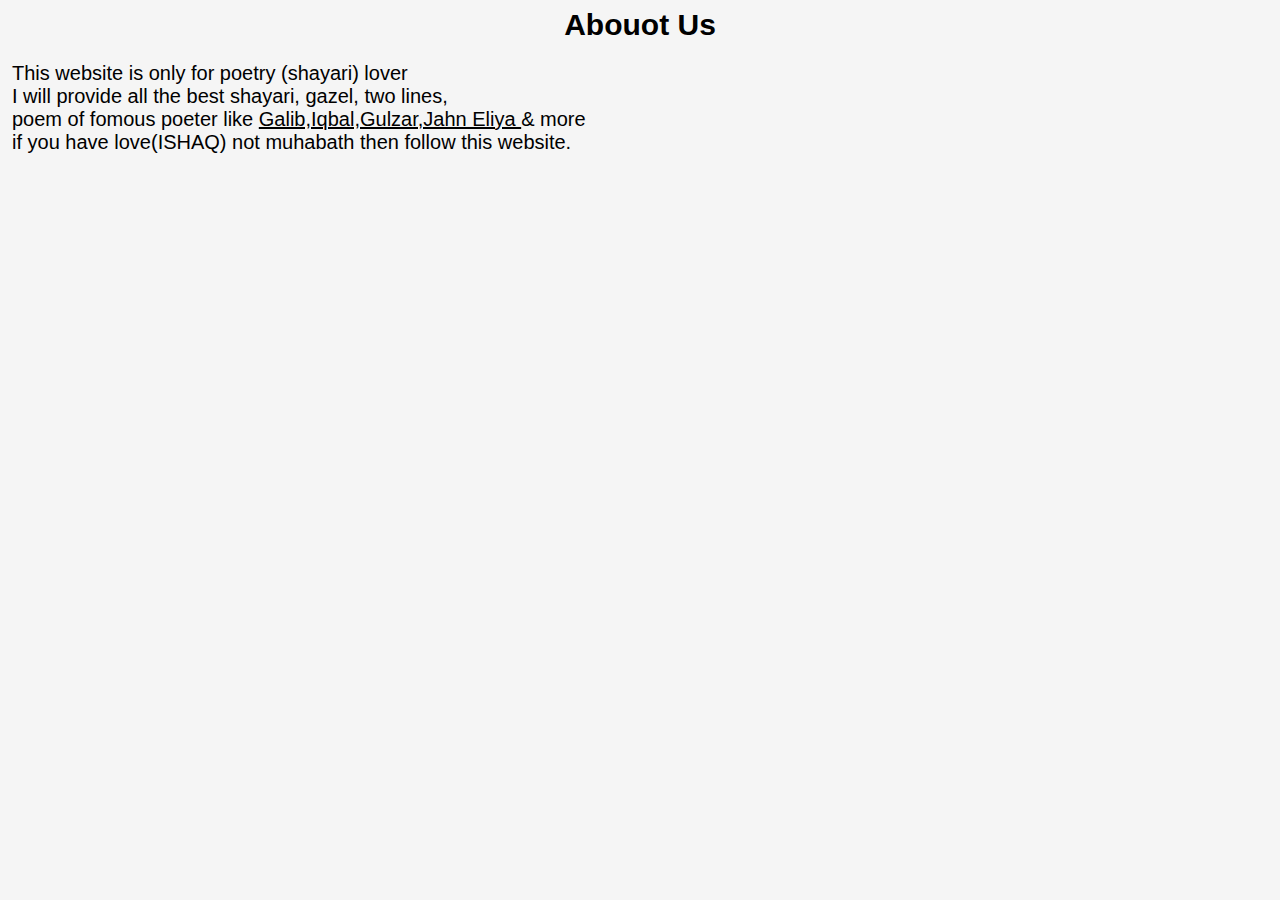
<file: About.html>
<!DOCTYPE html>
<html lang="en">
<head>
    <meta charset="UTF-8">
    <meta http-equiv="X-UA-Compatible" content="IE=edge">
    <meta name="viewport" content="width=device-width, initial-scale=1.0">
    <title>Document</title>
    <link rel="stylesheet" href="style.css">
    <h5>Abouot Us</h5>
</head>
<body>
    <p>       This website is only for poetry (shayari) lover
        <br/> I will provide all the best shayari, gazel, two lines,
        <br/> poem of fomous poeter like <u>Galib,Iqbal,Gulzar,Jahn Eliya </u> & more 
        <br/>
        if you have love(ISHAQ) not muhabath then follow this website.
    </p>
</body>
</html>
</file>
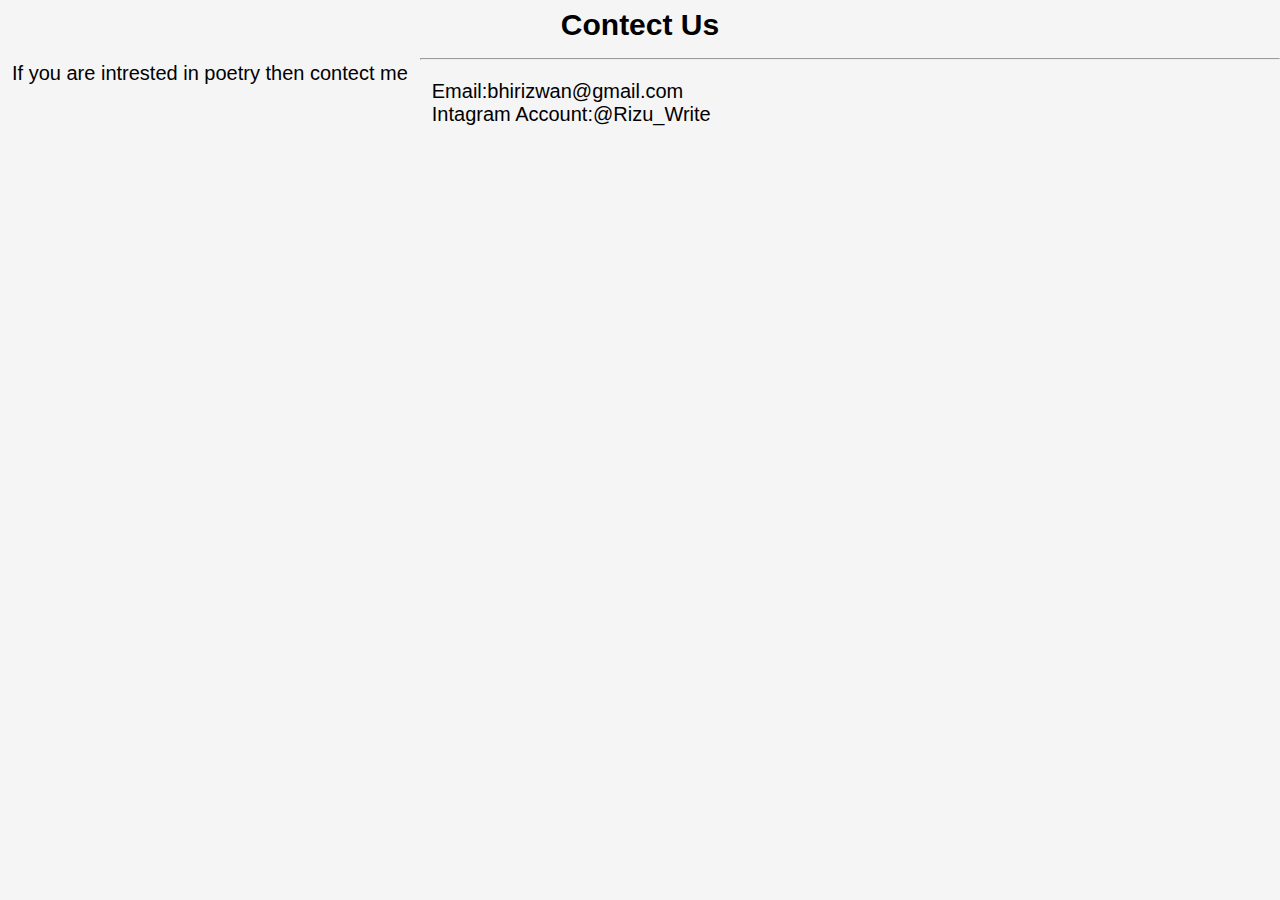
<file: contect.html>
<!DOCTYPE html>
<html lang="en">
<head>
    <meta charset="UTF-8">
    <meta http-equiv="X-UA-Compatible" content="IE=edge">
    <meta name="viewport" content="width=device-width, initial-scale=1.0">
    <title>Document</title>
    <link rel="stylesheet" href="style.css">
    <h5>Contect Us</h5>
</head>
<body>
    <p> If you are intrested in poetry then contect me</p>
        <hr/>
        <p>Email:bhirizwan@gmail.com
            <br/>
            Intagram Account:@Rizu_Write
        </p>
</body>
</html>
</file>
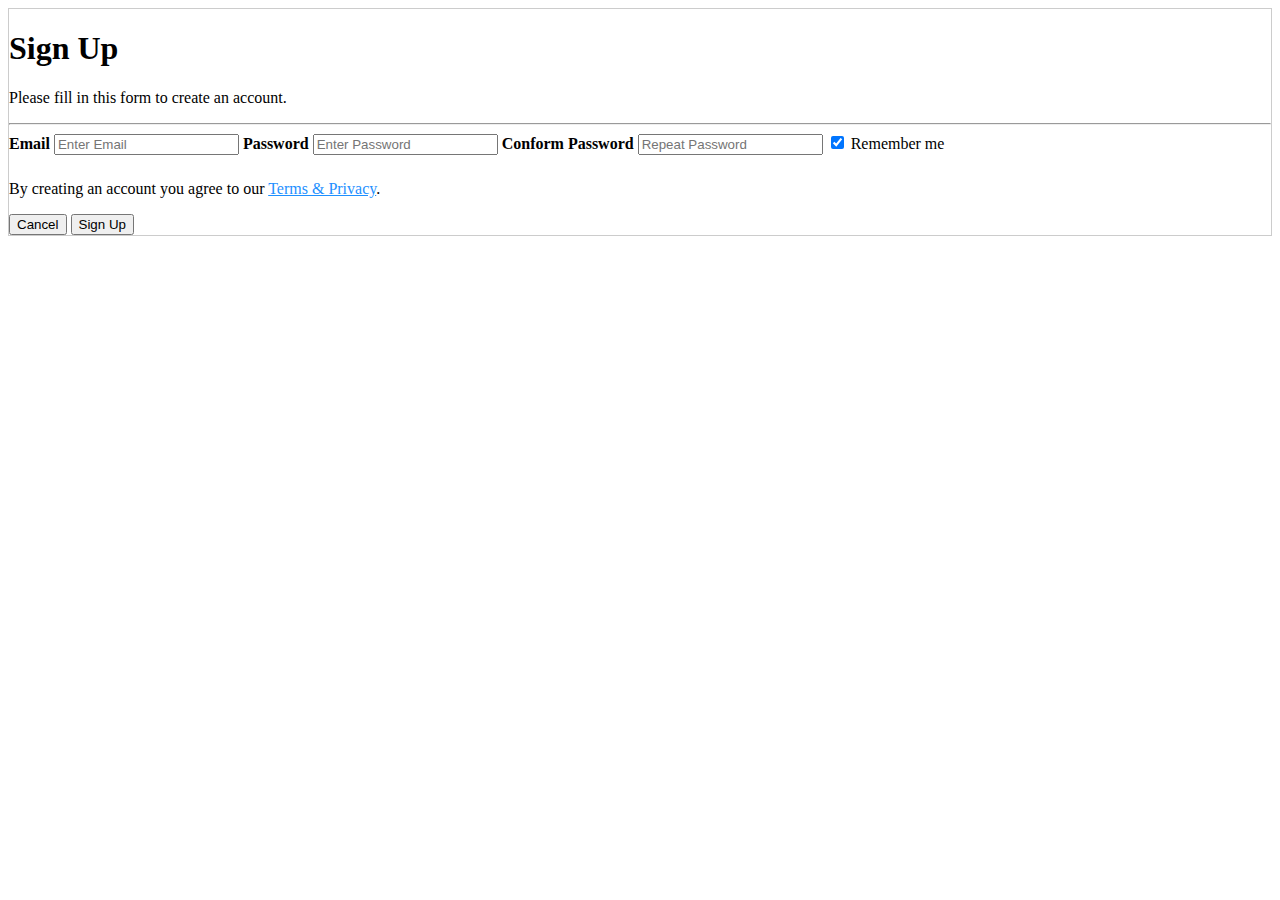
<file: login.html>
<!DOCTYPE html>
<html lang="en">
<head>
    <meta charset="UTF-8">
    <meta http-equiv="X-UA-Compatible" content="IE=edge">
    <meta name="viewport" content="width=device-width, initial-scale=1.0">
    <title>Document</title>
</head>
<body>
    <form action="action_page.php" style="border:1px solid #ccc">
        <div class="container">
          <h1>Sign Up</h1>
          <p>Please fill in this form to create an account.</p>
          <hr>
      
          <label for="email"><b>Email</b></label>
          <input type="text" placeholder="Enter Email" name="email" required>
      
          <label for="psw"><b>Password</b></label>
          <input type="password" placeholder="Enter Password" name="psw" required>
      
          <label for="psw-repeat"><b>Conform Password</b></label>
          <input type="password" placeholder="Repeat Password" name="psw-repeat" required>
      
          <label>
            <input type="checkbox" checked="checked" name="remember" style="margin-bottom:15px"> Remember me
          </label>
      
          <p>By creating an account you agree to our <a href="#" style="color:dodgerblue">Terms & Privacy</a>.</p>
      
          <div class="clearfix">
            <button type="button" class="cancelbtn">Cancel</button>
            <button type="submit" class="signupbtn">Sign Up</button>
          </div>
        </div>
      </form>
</body>
</html>
</file>
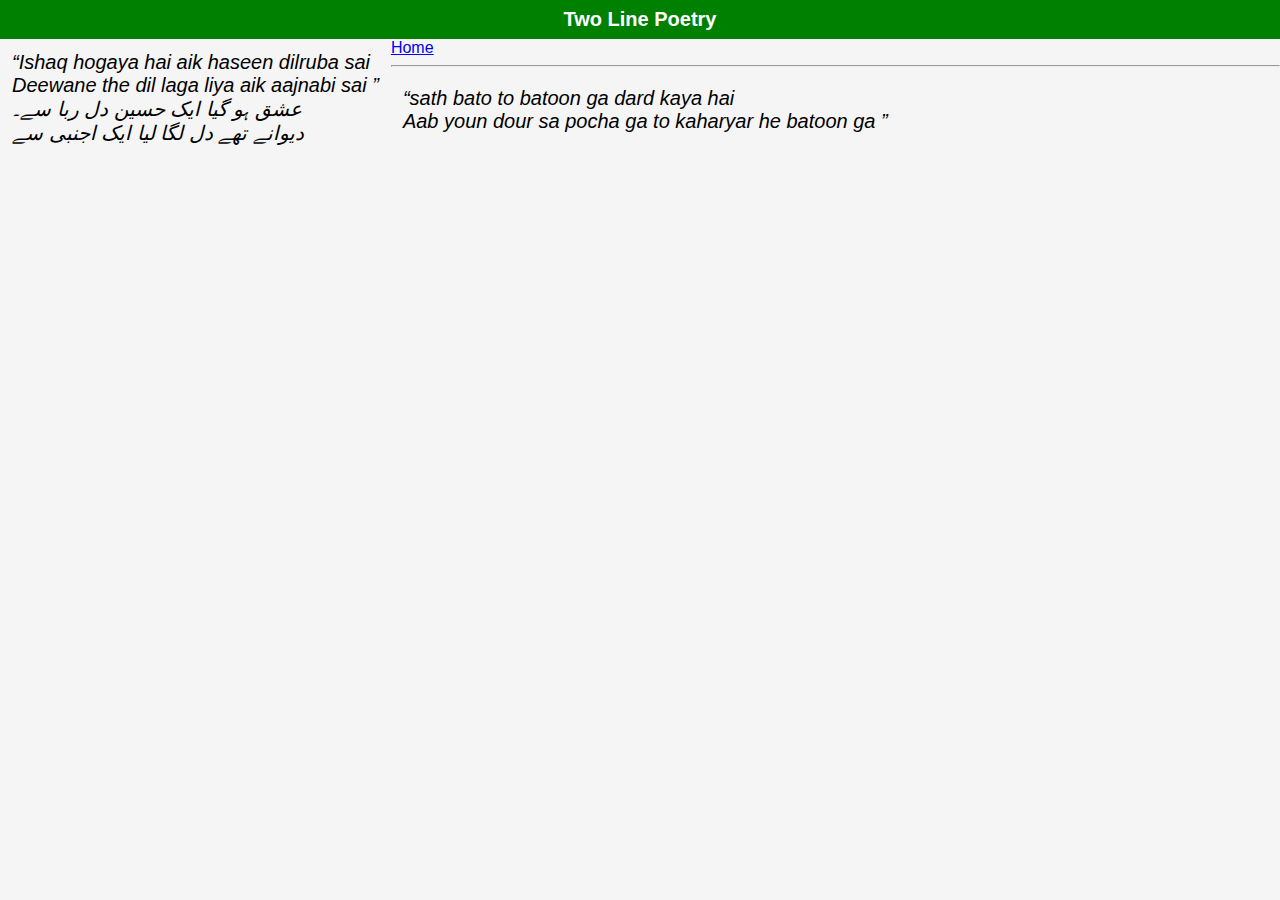
<file: two_line.html>
<!DOCTYPE html>
<html lang="en">
<head>
    <meta charset="UTF-8">
    <meta http-equiv="X-UA-Compatible" content="IE=edge">
    <meta name="viewport" content="width=device-width, initial-scale=1.0">
    <title>Document</title>

<link rel="stylesheet" href="style.css">

<h2>Two Line Poetry</h2>
<a class="active" href="index.html"><i class="fa fa-fw fa-home"></i> Home</a>
</head>
<body>
    
    <p><i><q>Ishaq hogaya hai aik haseen dilruba sai
        <br/>
        Deewane the dil laga liya aik aajnabi sai  
       </q> <br/>
      
عشق ہو گیا ایک حسین دل ربا سے۔
<br/>
دیوانے تھے دل لگا لیا ایک اجنبی سے
</i></p>                   
     <hr/>
     
      <p><i> <q>sath bato to batoon ga dard kaya hai 
        
        <br/>
        Aab youn dour sa pocha ga to kaharyar he batoon ga 
</q>
     </i></p>

</body>
</html>
</file>
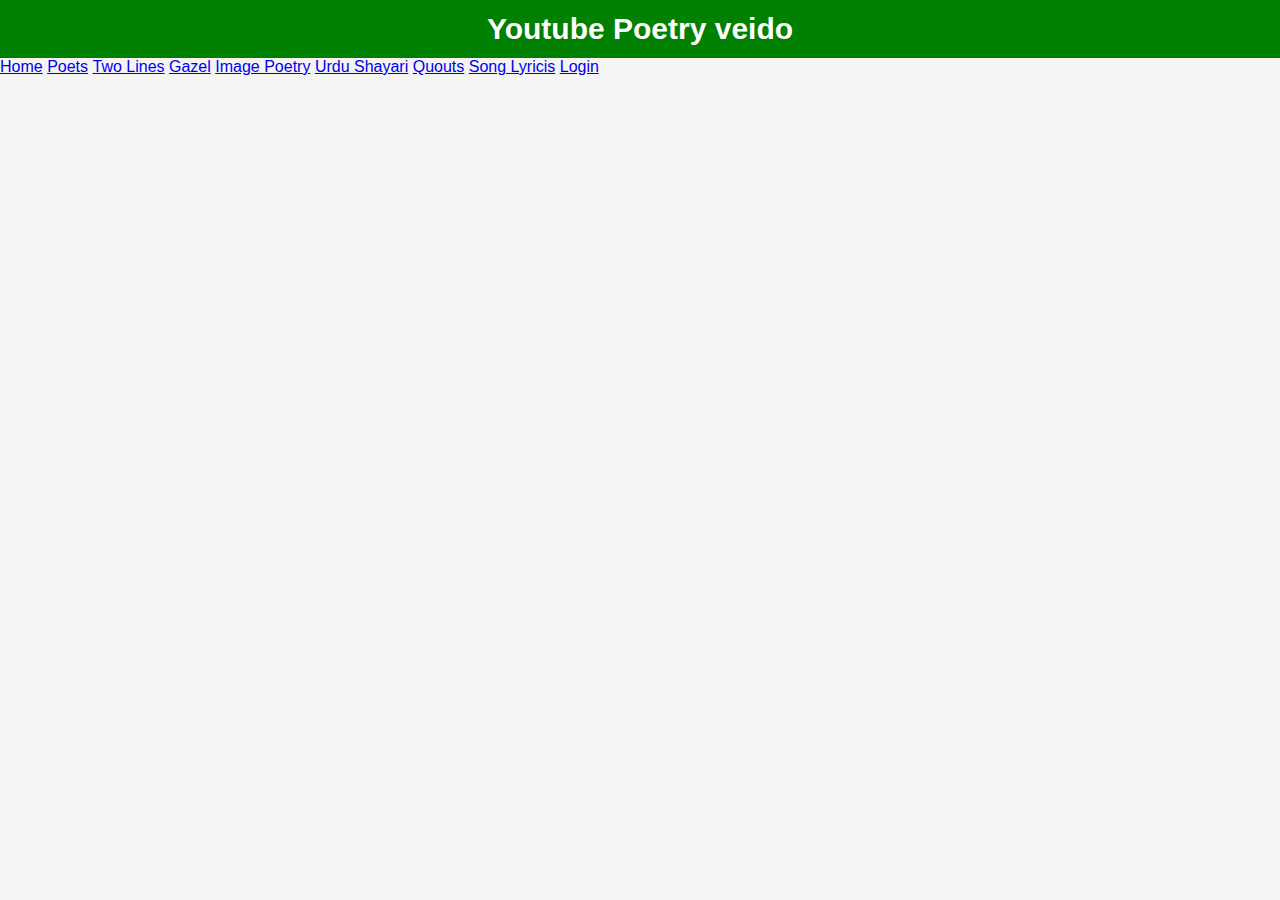
<file: veido.html>
<!DOCTYPE html>
<html lang="en">
<head>
    <meta charset="UTF-8">
    <meta http-equiv="X-UA-Compatible" content="IE=edge">
    <meta name="viewport" content="width=device-width, initial-scale=1.0">
    <title>Document</title>
    <link rel="stylesheet" href="style.css">
</head>
<body>
    <h4>Youtube Poetry veido </h4>
    <div class="navbar">
        <a class="active" href="index.html"><i class="fa fa-fw fa-home"></i> Home</a>
        <a class="active" href="Poets.html"> <i class="fp"></i>Poets </a>
    <a class="active" href="#"> <i class="ft"></i>Two Lines </a>
    <a class="active" href="#"> <i class="ft"></i>Gazel </a>
    <a class="active" href="image.html"> <i class="ft"></i>Image Poetry </a>
    

    <a href="#"><i class="fa fa-fw fa-search"></i> Urdu Shayari</a>
    <a href="#"><i class="fa fa-fw fa-envelope"></i> Quouts</a>
    <a href="#"><i class="fa fa-fw fa-envelope"></i> Song Lyricis</a>
    <a class="log" href="#"><i class="fa fa-fw fa-user"></i> Login</a>
        </div>
            
             
    <iframe width="560" height="315" src="https://www.youtube.com/embed/jNf2praYO3g" title="YouTube video player" frameborder="0" allow="accelerometer; autoplay; clipboard-write; encrypted-media; gyroscope; picture-in-picture" allowfullscreen></iframe>
    <iframe width="560" height="315" src="https://www.youtube.com/embed/i7zbMF3sOE8" title="YouTube video player" frameborder="0" allow="accelerometer; autoplay; clipboard-write; encrypted-media; gyroscope; picture-in-picture" allowfullscreen></iframe>
    
</body>
</html>
</file>
<file: style.css>
h2 {
    float: none;
    text-align: center;
    padding: 8px;
    color: white;
    text-decoration: none;
    font-size: 20px;
    background-color: green;
}
p {
    float: inline-start;
    text-align: justify;
    padding: 12px;
    color: black;
    text-decoration: none;
    font-size: 20px
}
@media (max-width:600px){
  p {
    font-size: 15px;
    padding:7px;

  }
}
.foot a {
    
    text-align: center;
    padding: 8px;
    color: white;
    text-decoration: none;
    font-size: 20px;
    
}
.foot a:hover {
    background-color: blueviolet ;
  }

h4 {
    text-align: center;
    padding: 12px;
    color: white;
    text-decoration: none;
    font-size: 30px;
    background-color: green;
}

body{
    background-color: whitesmoke;
}
.res {
  width: 100%;
  height: auto;
}


/*.navbar {

    width: 100%;
    background-color:blue   ;
overflow: auto;
  }*/
  
  /* Navbar links 
  .navbar a {
     text-align:justify;
     
    padding: 10px;
    color: white;
    text-decoration: none;
    font-size: 15px;
    font-weight: bold;
    border-bottom: #000;
    display: contents;

    
  }*/
  
  /* Navbar links on mouse-over 
  .navbar a:hover {
    background-color: #000;
  }*/
  
  /* Current/active navbar link */
  a.active {
    display: inline-block;
  }
 /* body {
    width:500px;
    border:3px solid #4a91d8;
  }*/
  
  
  .log button,form{
    display: inline-block;
    font-weight: bold;
    font-size: 15px;
    text-align: left;
    
    
    
    
  }
 /* @media (max-width:600px){
    .log button{
      display: inline-block;
    font-weight: bold; 
      font-size: 20px;
      
    }
  }*/
  
  
    
  
  
  h3 {
    text-align: center;
    padding: 12px;
    color: white;
    text-decoration: none;
    font-size: 25p;
    background-color: green;
    

  }
  img {
    width: 560px;
     height:315px ;
    }
  footer {
    text-align: justify;
    background-color: black;
  }
  hr  {
    display: block;
    margin-top: 0.5em;
    margin-bottom: 0.5em;
    margin-left: auto;
    margin-right: auto;
    border-style: inset;
    border-width: 1px;
  }
input {
    text-align: left;
    font-size: 15px;
}
/*@media (max-width:600px){
  .input {
    text-align: left;
    font-size: 20px;
  }
}*/
/*
* Style the navigation menu 
#myMenu {
  list-style-type: none;
  padding: 5px;
  margin: 0;
}

/* Style the navigation links 
#myMenu li a {
  padding: 12px;
  text-decoration: none;
  color: black;
  display: block;
  font-weight: bold;
  
}

#myMenu li a:hover {
  background-color:yellowgreen;
}*/
h5{
    float: none;
    text-align: center;
    padding: 8px;
    color:black;
    text-decoration: none;
    font-size: 30px;
    

}
* {box-sizing: border-box}

/* Full-width input fields */
  input[type=text], input[type=password] {
  width: 100%;
  padding: 15px;
  margin: 5px 0 22px 0;
  display: inline-block;
  border: none;
  background: #f1f1f1;
}

input[type=text]:focus, input[type=password]:focus {
  background-color: #ddd;
  outline: none;
}
/* Set a style for all buttons*/ 
/*button {
  background-color: #04AA6D;
  color: white;
  padding: 14px 20px;
  margin: 8px 0;
  border: none;
  cursor: pointer;
  width: 100%;
  opacity: 0.9;
}*/

button:hover {
  opacity:1;
}

/* Extra styles for the cancel button */
.cancelbtn {
  padding: 14px 20px;
  background-color: #f44336;
}

/* Float cancel and signup buttons and add an equal width */
.cancelbtn, .signupbtn {
  float: left;
  width: 50%;
}

/* Add padding to container elements 
.container {
  padding: 16px;
}

/* Clear floats 
.clearfix::after {
  content: "";
  clear: both;
  display: table;
}

/* Change styles for cancel button and signup button on extra small screens 
@media screen and (max-width: 300px) {
  .cancelbtn, .signupbtn {
    width: 100%;
  }
}



label {
  display: block;
  font: 1rem 'Fira Sans', sans-serif;
}

input,
label {
  margin: .4rem 0;
}



/* Add a black background color to the top navigation 
.topnav {
  background-color:#333;
  overflow: hidden;
}

/* Style the links inside the navigation bar 
.topnav a {
  float: left;
  display: block;
  color: #f2f2f2;
  text-align: center;
  padding: 14px 16px;
  text-decoration: none;
  font-size: 17px;
}

/* Change the color of links on hover 
.topnav a:hover {
  background-color: #ddd;
  color: black;
}

/* Add an active class to highlight the current page 
.topnav a.active {
  background-color:#04AA6D ;
  color: white;
}

/* Hide the link that should open and close the topnav on small screens 
.topnav .icon {
  display: none;
}
/* When the screen is less than 600 pixels wide, hide all links, except for the first one ("Home"). Show the link that contains should open and close the topnav (.icon) */
/*@media screen and (max-width: 600px) {
  .topnav a:not(:first-child) {display: none;}
  .topnav a.icon {
    float: right;
    display: block;
  }
}

/* The "responsive" class is added to the topnav with JavaScript when the user clicks on the icon. This class makes the topnav look good on small screens (display the links vertically instead of horizontally)*/
/*@media screen and (max-width: 600px) {
  .topnav.responsive {position: relative;}
  .topnav.responsive a.icon {
    position: absolute;
    right: 0;
    top: 0;
  }
  .topnav.responsive a {
    float: none;
    display: block;
    text-align: left;
  }
}

*{
  margin: 0;
  padding: 0;
  box-sizing: border-box;
  font-family: 'Poppins', sans-serif;
}
/* custom scroll bar 
::-webkit-scrollbar {
    width: 10px;
}
::-webkit-scrollbar-track {
    background: #f1f1f1;
}
::-webkit-scrollbar-thumb {
    background: #888;
}
::selection{
  background: rgb(0,123,255,0.3);
}
.content{
  max-width: 1250px;
  margin: auto;
  padding: 0 30px;
}
.navbar{
  position: fixed;
  width: 100%;
  z-index: 2;
  padding: 12px 0;
  
}
.navbar.sticky{
  background:black;
  padding: 10px 0;
  box-shadow: 0px 3px 5px 0px rgba(0,0,0,0.1);
}
.navbar .content{
  display: flex;
  align-items: center;
  justify-content: space-between;
}
/*.navbar .logo a{
  color: #fff;
  font-size: 30px;
  font-weight: 600;
  text-decoration: none;
}
.navbar .menu-list{
  display: inline-flex;
  
}
.menu-list li{
  list-style: none;
}
.menu-list li a{
  color: white;
  font-size: 18px;
  font-weight: bold;
  
  margin-left: 25px;
  text-decoration: none;
  
}
.menu-list li a:hover{
  color: #007bff;
}
/*.banner{
  background: url("banner.jpg") no-repeat;
  height: 100vh;
  background-size: cover;
  background-position: center;
  background-attachment: fixed;
}
.about{
  padding: 30px 0;
}
.about .title{
  font-size: 38px;
  font-weight: 700;
}
.about p{
  padding-top: 20px;
  text-align: justify;
}
.icon{
  color: #fff;
  font-size: 40px;
  cursor: pointer;
  display: none;
}
.menu-list .cancel-btn{
  position: absolute;
  right: 30px;
  top: 20px;
}
@media (max-width: 1230px) {
  .content{
    padding: 0 0px;
  }
}
@media (max-width: 1100px) {
  .content{
    padding: 0 0px;
  }
}
@media (max-width: 900px) {
  .content{
    padding: 0 0px;
  }
}
@media (max-width: 868px) {
  body.disabled{
    overflow: hidden;
  }
  .icon{
    display: block;
  }
  .icon.hide{
    display: none;
  }
  .navbar .menu-list{
    position: fixed;
    height: 100vh;
    width: 100%;
    max-width: 400px;
    left: -100%;
    top: 0px;
    display: block;
    background-color: black;
    padding: 25px 0;
    text-align: center;
    
    transition: all 0.3s ease;
  }
  .navbar.show .menu-list{
    left: 0%;
  }
  .navbar .menu-list li{
    margin-top: 45px;
  }
  .navbar .menu-list li a{
    font-size: 23px;
    margin-left: -100%;
    transition: 0.6s cubic-bezier(0.68, -0.55, 0.265, 1.55);
  }
  .navbar.show .menu-list li a{
    margin-left: 0px;
  }
}
@media (max-width: 380px) {
  .navbar .logo a{
    font-size: 27px;
  }
}

*/

h1{
  text-align: left;
  padding: 8px;
  color: white;
  text-decoration: none;
  font-size: 20px;
  
  
  white-space: nowrap;
  background-color: black;


}

@media  (max-width: 600px) {
  .imge {
  width:100% ;
  height: auto;
}
}
@media (max-width:600px) {
  .veido {
    width: 100%;
    height: 300px;
  }
}
@import url('https://fonts.googleapis.com/css2?family=Poppins:wght@200;300;400;500;600;700&display=swap');
*{
  margin: 0;
  padding: 0;
  box-sizing: border-box;
  font-family: 'Poppins', sans-serif;
} 
nav{
  display: flex;
  height: 80px;
  width: 100%;
  background: #1b1b1b;
  align-items: center;
  justify-content: space-between;
  padding: 0 50px 0 100px;
  flex-wrap: wrap;
}
nav .logo{
  color: #fff;
  font-size: 35px;
  font-weight: 600;
}
nav ul{
  display: flex;
  flex-wrap: wrap;
  list-style: none;
}


nav ul li{
  margin: 0 5px;
}
nav ul li a{
  color: #f2f2f2;
  text-decoration: none;
  font-size: 18px;
  font-weight: 500;
  padding: 8px 15px;
  border-radius: 5px;
  letter-spacing: 1px;
  transition: all 0.3s ease;
}
nav ul li a.active,
nav ul li a:hover{
  color: #111;
  background: #fff;
}
nav .menu-btn i{
  color: #fff;
  font-size: 22px;
  cursor: pointer;
  display: none;
}
input[type="checkbox"]{
  display: none;
}
@media (max-width: 600px){
  nav{
    padding: 0 40px 0 50px;
  }
}
@media (max-width: 600px) {
  nav .menu-btn i{
    display: block;
  }
  #click:checked ~ .menu-btn i:before{
    content: "\f00d";
  }
  nav ul{
    position: fixed;
    top: 80px;
    left: -100%;
    background: #111;
    height: 100vh;
    width: 100%;
    text-align: center;
    display: block;
    transition: all 0.3s ease;
  }
  #click:checked ~ ul{
    left: 0;
  }
  nav ul li{
    width: 100%;
    margin: 40px 0;
  }
  nav ul li a{
    width: 100%;
    margin-left: -100%;
    display: block;
    font-size: 20px;
    transition: 0.6s cubic-bezier(0.68, -0.55, 0.265, 1.55);
  }
  #click:checked ~ ul li a{
    margin-left: 0px;
  }
  nav ul li a.active,
  nav ul li a:hover{
    background: none;
    color: cyan;
  }
}

 /* .content{
    position: absolute;
    top: 50%;
    left: 50%;
    transform: translate(-50%, -50%);
    text-align: center;
    z-index: -1;
    width: 100%;
    padding: 0 30px;
    color: #1b1b1b;
  }
  .content div{
    font-size: 40px;
    font-weight: 700;
  }*/
</file>
